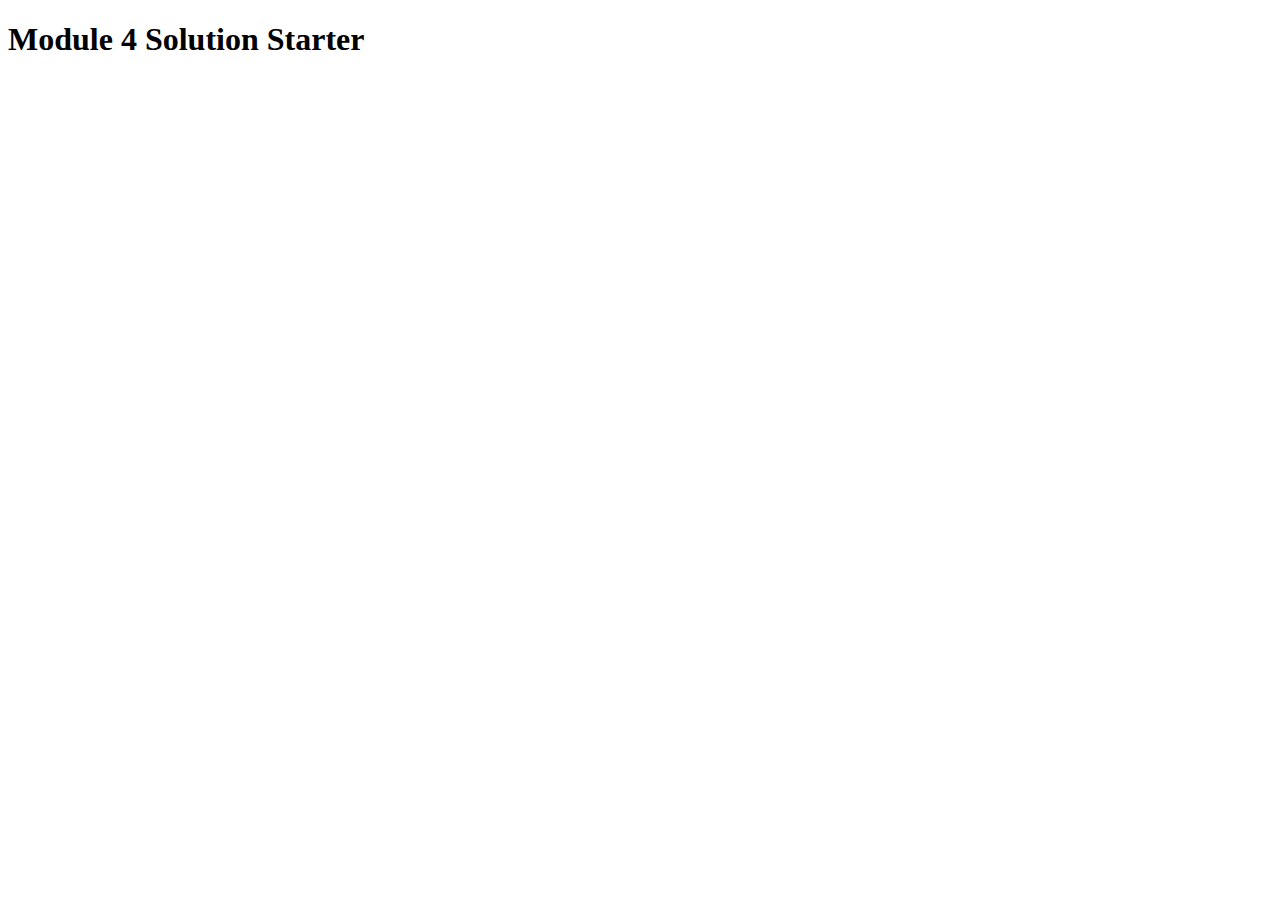
<file: mod4-solution/index.html>
<!DOCTYPE html>
<html>
<head>
  <meta charset="utf-8">
  <title>Module 4 Solution Starter</title>
  <script>
    var names = []; // DO NOT REMOVE
  </script>
  <script src="SpeakHello.js"></script>
  <script src="SpeakGoodBye.js"></script>
  <script src="script.js"></script>
</head>
<body>
  <h1>Module 4 Solution Starter</h1>
</body>
</html>
</file>
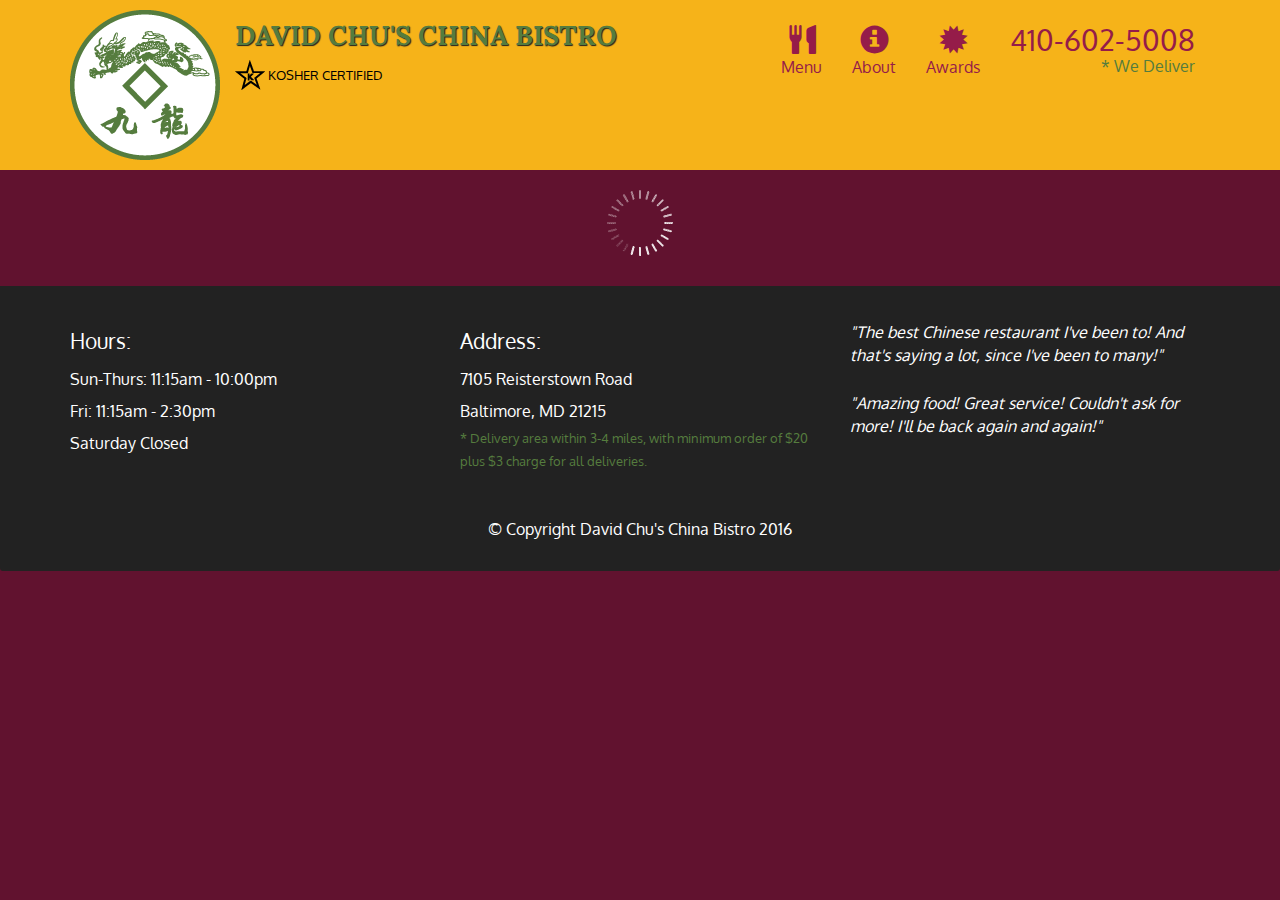
<file: mod5-solution/index.html>
<!doctype html>
<html lang="en">
  <head>
    <meta charset="utf-8">
    <meta http-equiv="X-UA-Compatible" content="IE=edge">
    <meta name="viewport" content="width=device-width, initial-scale=1">
    <title>David Chu's China Bistro</title>
    <link rel="stylesheet" href="css/bootstrap.min.css">
    <link rel="stylesheet" href="css/styles.css">
    <link href='https://fonts.googleapis.com/css?family=Oxygen:400,300,700' rel='stylesheet' type='text/css'>
    <link href='https://fonts.googleapis.com/css?family=Lora' rel='stylesheet' type='text/css'>
  </head>
<body>
  <header>
    <nav id="header-nav" class="navbar navbar-default">
      <div class="container">
        <div class="navbar-header">
          <a href="index.html" class="pull-left visible-md visible-lg">
            <div id="logo-img" alt="Logo image"></div>
          </a>

          <div class="navbar-brand">
            <a href="index.html"><h1>David Chu's China Bistro</h1></a>
            <p>
              <img src="images/star-k-logo.png" alt="Kosher certification">
              <span>Kosher Certified</span>
            </p>
          </div>

          <button id="navbarToggle" type="button" class="navbar-toggle collapsed" data-toggle="collapse" data-target="#collapsable-nav" aria-expanded="false">
            <span class="sr-only">Toggle navigation</span>
            <span class="icon-bar"></span>
            <span class="icon-bar"></span>
            <span class="icon-bar"></span>
          </button>
        </div>
        
        <div id="collapsable-nav" class="collapse navbar-collapse">
           <ul id="nav-list" class="nav navbar-nav navbar-right">
            <li id="navHomeButton" class="visible-xs active">
              <a href="index.html">
                <span class="glyphicon glyphicon-home"></span> Home</a>
            </li>
            <li id="navMenuButton">
              <a href="#" onclick="$dc.loadMenuCategories();">
                <span class="glyphicon glyphicon-cutlery"></span><br class="hidden-xs"> Menu</a>
            </li>
            <li>
              <a href="#">
                <span class="glyphicon glyphicon-info-sign"></span><br class="hidden-xs"> About</a>
            </li>
            <li>
              <a href="#">
                <span class="glyphicon glyphicon-certificate"></span><br class="hidden-xs"> Awards</a>
            </li>
            <li id="phone" class="hidden-xs">
              <a href="tel:410-602-5008">
                <span>410-602-5008</span></a><div>* We Deliver</div>
            </li>
          </ul><!-- #nav-list -->
        </div><!-- .collapse .navbar-collapse -->
      </div><!-- .container -->
    </nav><!-- #header-nav -->
  </header>

  <div id="call-btn" class="visible-xs">
    <a class="btn" href="tel:410-602-5008">
    <span class="glyphicon glyphicon-earphone"></span>
    410-602-5008
    </a>
  </div>
  <div id="xs-deliver" class="text-center visible-xs">* We Deliver</div>

  <div id="main-content" class="container"></div>

  <footer class="panel-footer">
    <div class="container">
      <div class="row">
        <section id="hours" class="col-sm-4">
          <span>Hours:</span><br>
          Sun-Thurs: 11:15am - 10:00pm<br>
          Fri: 11:15am - 2:30pm<br>
          Saturday Closed
          <hr class="visible-xs">
        </section>
        <section id="address" class="col-sm-4">
          <span>Address:</span><br>
          7105 Reisterstown Road<br>
          Baltimore, MD 21215
          <p>* Delivery area within 3-4 miles, with minimum order of $20 plus $3 charge for all deliveries.</p>
          <hr class="visible-xs">
        </section>
        <section id="testimonials" class="col-sm-4">
          <p>"The best Chinese restaurant I've been to! And that's saying a lot, since I've been to many!"</p>
          <p>"Amazing food! Great service! Couldn't ask for more! I'll be back again and again!"</p>
        </section>
      </div>
      <div class="text-center">&copy; Copyright David Chu's China Bistro 2016</div>
    </div>
  </footer>

  <!-- jQuery (Bootstrap JS plugins depend on it) -->
  <script src="js/jquery-2.1.4.min.js"></script>
  <script src="js/bootstrap.min.js"></script>
  <script src="js/ajax-utils.js"></script>
  <script src="js/script.js"></script>
</body>
</html>
</file>
<file: mod5-solution/css/styles.css>
body {
  font-size: 16px;
  color: #fff;
  background-color: #61122f;
  font-family: 'Oxygen', sans-serif;
}

/** HEADER **/
#header-nav {
  background-color: #f6b319;
  border-radius: 0;
  border: 0;
}

#logo-img {
  background: url('../images/restaurant-logo_large.png') no-repeat;
  width: 150px;
  height: 150px;
  margin: 10px 15px 10px 0;
}

.navbar-brand {
  padding-top: 25px;
}
.navbar-brand h1 { /* Restaurant name */
  font-family: 'Lora', serif;
  color: #557c3e;
  font-size: 1.5em;
  text-transform: uppercase;
  font-weight: bold;
  text-shadow: 1px 1px 1px #222;
  margin-top: 0;
  margin-bottom: 0;
  line-height: .75;
}
.navbar-brand a:hover, .navbar-brand a:focus {
  text-decoration: none;
}
.navbar-brand p { /* Kosher cert */
  color: #000;
  text-transform: uppercase;
  font-size: .7em;
  margin-top: 15px;
}
.navbar-brand p span { /* Star-K */
  vertical-align: middle;
}

#nav-list {
  margin-top: 10px;
}
#nav-list a {
  color: #951C49;
  text-align: center;
}
#nav-list a:hover {
  background: #E7E7E7;
}
#nav-list a span {
  font-size: 1.8em;
}

#phone {
  margin-top: 5px;
}
#phone a { /* Phone number */
  text-align: right;
  padding-bottom: 0;
}
#phone div { /* We Deliver */
  color: #557c3e;
  text-align: right;
  padding-right: 15px;
}

.navbar-header button.navbar-toggle, .navbar-header .icon-bar {
  border: 1px solid #61122f;
}
.navbar-header button.navbar-toggle {
  clear: both;
  margin-top: -30px;
}
/* END HEADER */

/* FOOTER */
.panel-footer {
  margin-top: 30px;
  padding-top: 35px;
  padding-bottom: 30px;
  background-color: #222;
  border-top: 0;
}
.panel-footer div.row {
  margin-bottom: 35px;
}
#hours, #address {
  line-height: 2;
}
#hours > span, #address > span {
  font-size: 1.3em;
}
#address p {
  color: #557c3e;
  font-size: .8em;
  line-height: 1.8;
}
#testimonials {
  font-style: italic;
}
#testimonials p:nth-child(2) {
  margin-top: 25px;
}
/* END FOOTER */



/* HOME PAGE */
.container .jumbotron {
  box-shadow: 0 0 50px #3F0C1F;
  border: 2px solid #3F0C1F;
}

#menu-tile, #specials-tile, #map-tile {
  height: 250px;
  width: 100%;
  margin-bottom: 15px;
  position: relative;
  border: 2px solid #3F0C1F;
  overflow: hidden;
}
#menu-tile:hover, #specials-tile:hover, #map-tile:hover {
  box-shadow: 0 1px 5px 1px #cccccc;
}
#menu-tile {
  background: url('../images/menu-tile.jpg') no-repeat;
  background-position: center;
}
#specials-tile {
  background: url('../images/specials-tile.jpg') no-repeat;
  background-position: center;
}
#menu-tile span, #specials-tile span, #map-tile span {
  position: absolute;
  bottom: 0;
  right: 0;
  width: 100%;
  text-align: center;
  font-size: 1.6em;
  text-transform: uppercase;
  background-color: #000;
  color: #fff;
  opacity: .8;
}
/* END HOME PAGE */

/* MENU CATEGORIES PAGE */
.category-tile { 
  position: relative;
  border: 2px solid #3F0C1F;
  overflow: hidden;
  width: 200px;
  height: 200px;
  margin: 0 auto 15px;
}
.category-tile span {
  position: absolute;
  bottom: 0;
  right: 0;
  width: 100%;
  text-align: center;
  font-size: 1.2em;
  text-transform: uppercase;
  background-color: #000;
  color: #fff;
  opacity: .8;
}
.category-tile:hover {
  box-shadow: 0 1px 5px 1px #cccccc;
}

#menu-categories-title + div {
  margin-bottom: 50px;
}
/* END MENU CATEGORIES PAGE */

/* SINGLE CATEGORY PAGE */
.menu-item-tile {
  margin-bottom: 25px;
}
.menu-item-tile hr {
  width: 80%;
}
.menu-item-tile .menu-item-price {
  font-size: 1.1em;
  text-align: right;
  margin-top: -15px;
  margin-right: -15px;
}
.menu-item-tile .menu-item-price span {
  font-size: .6em;
}
.menu-item-photo {
  position: relative;
  border: 2px solid #3F0C1F; 
  overflow: hidden;
  padding: 0;
  margin-right: -15px;
  margin-left: auto;
  margin-bottom: 20px;
  max-width: 250px;
}
.menu-item-photo div {
  position: absolute;
  bottom: 0;
  right: 0;
  width: 80px;
  background-color: #557c3e;
  text-align: center;
}
.menu-item-description {
  padding-right: 30px;
}
h3.menu-item-title {
  margin: 0 0 10px;
}
.menu-item-details {
  font-size: .9em;
  font-style: italic;
}
/* END SINGLE CATEGORY PAGE */


/********** Large devices only **********/
@media (min-width: 1200px) {
  .container .jumbotron {
    background: url('../images/jumbotron_1200.jpg') no-repeat;
    height: 675px;
  }
}

/********** Medium devices only **********/
@media (min-width: 992px) and (max-width: 1199px) {
  /* Header */
  #logo-img {
    background: url('../images/restaurant-logo_medium.png') no-repeat;
    width: 100px;
    height: 100px;
    margin: 5px 5px 5px 0;
  }
  /* End Header */

  /* Home Page */
  .container .jumbotron {
    background: url('../images/jumbotron_992.jpg') no-repeat;
    height: 558px;
  }
  /* End Home Page */
}

/********** Small devices only **********/
@media (min-width: 768px) and (max-width: 991px) {
  /* Home Page */
  .container .jumbotron {
    background: url('../images/jumbotron_768.jpg') no-repeat;
    height: 432px;
  }
  /* End Home Page */
}

/********** Extra small devices only **********/
@media (max-width: 767px) {
  /* Header */
  .navbar-brand {
    padding-top: 10px;
    height: 80px;
  }
  .navbar-brand h1 { /* Restaurant name */
    padding-top: 10px;
    font-size: 5vw; /* 1vw = 1% of viewport width */
  }
  .navbar-brand p { /* Kosher cert */
    font-size: .6em;
    margin-top: 12px;
  }
  .navbar-brand p img { /* Star-K */
    height: 20px;
  }

  #collapsable-nav a { /* Collapsed nav menu text */
    font-size: 1.2em;
  }
  #collapsable-nav a span { /* Collapsed nav menu glyph */
    font-size: 1em;
    margin-right: 5px;
  }

  #call-btn > a {
    font-size: 1.5em;
    display: block;
    margin: 0 20px;
    padding: 10px;
    border: 2px solid #fff;
    background-color: #f6b319;
    color: #951c49;
  }
  #xs-deliver {
    margin-top: 5px;
    font-size: .7em;
    letter-spacing: .1em;
    text-transform: uppercase;
  }
  /* End Header */

  /* Footer */
  .panel-footer section {
    margin-bottom: 30px;
    text-align: center;
  }
  .panel-footer section:nth-child(3) {
    margin-bottom: 0; /* margin already exists on the whole row */
  }
  .panel-footer section hr {
    width: 50%;
  }
  /* End Footer */

  /* Home Page */
  .container .jumbotron {
    margin-top: 30px;
    padding: 0;
  }
  #menu-tile, #specials-tile {
    width: 360px;
    margin: 0 auto 15px;
  }

  .menu-item-photo {
    margin-right: auto;
  }
  .menu-item-tile .menu-item-price {
    text-align: center;
  }
  .menu-item-description {
    text-align: center;;
  }
}


/********** Super extra small devices Only :-) (e.g., iPhone 4) **********/
@media (max-width: 479px) {
  /* Header */
  .navbar-brand h1 { /* Restaurant name */
    padding-top: 5px;
    font-size: 6vw;
  }
  /* End Header */
  
  /* Home page */
  #menu-tile, #specials-tile {
    width: 280px;
    margin: 0 auto 15px;
  }

  .col-xxs-12 {
    position: relative;
    min-height: 1px;
    padding-right: 15px;
    padding-left: 15px;
    float: left;
    width: 100%;
  }
}
</file>
